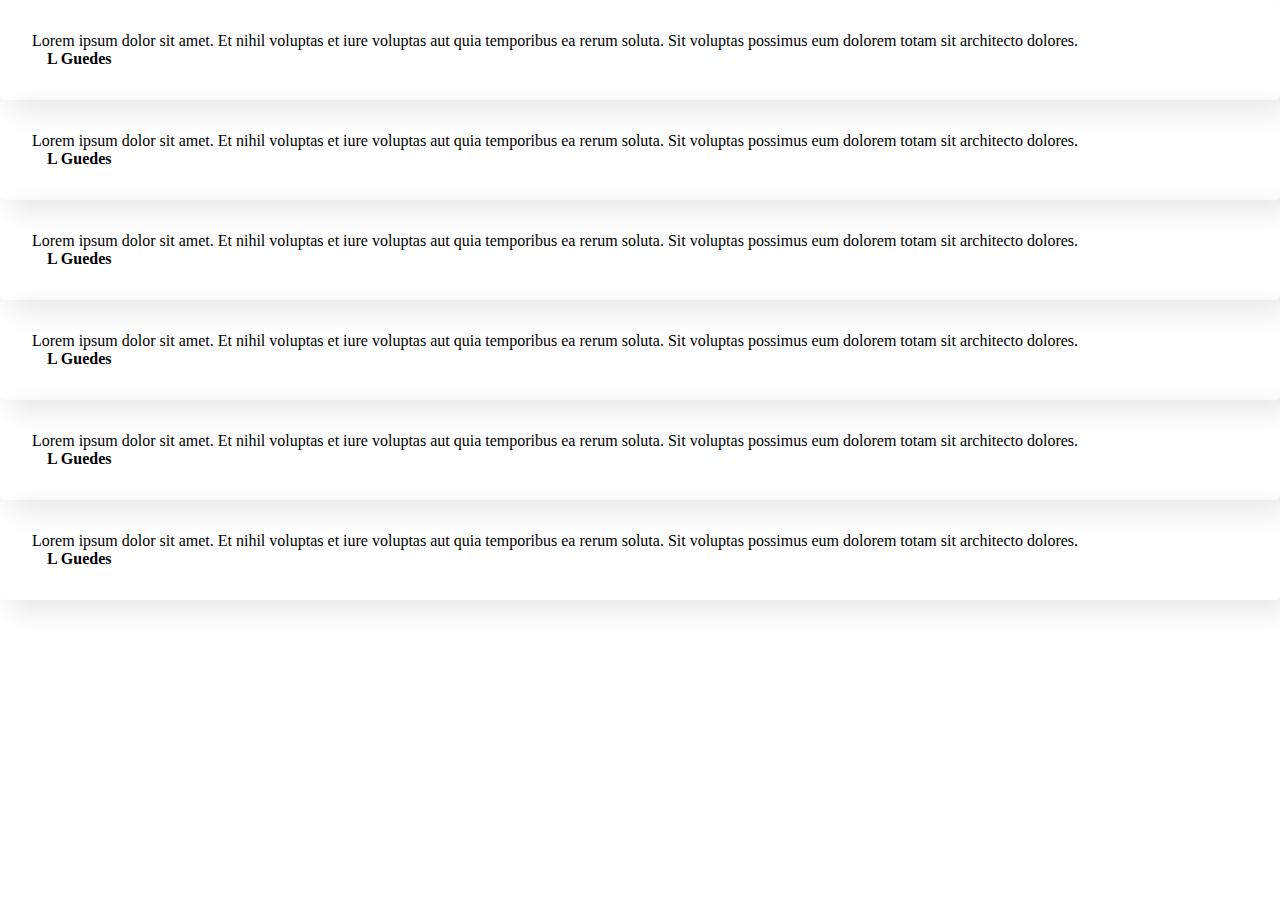
<file: css/grid/auto-fill & auto-fit/index.html>
<!DOCTYPE html>
<html lang="en">
<head>
    <meta charset="UTF-8">
    <meta http-equiv="X-UA-Compatible" content="IE=edge">
    <meta name="viewport" content="width=device-width, initial-scale=1.0">
    <link rel="stylesheet" href="./index.css">
    <title>Grid-exemple-1</title>
</head>
<body>
    <div class="container">
        <div class="card">
            <p>Lorem ipsum dolor sit amet. Et nihil voluptas et iure voluptas aut quia temporibus ea rerum soluta. Sit voluptas possimus eum dolorem totam sit architecto dolores.</p>
            <span>L Guedes</span>
        </div>

        <div class="card">
            <p>Lorem ipsum dolor sit amet. Et nihil voluptas et iure voluptas aut quia temporibus ea rerum soluta. Sit voluptas possimus eum dolorem totam sit architecto dolores.</p>
            <span>L Guedes</span>
        </div>

        <div class="card">
            <p>Lorem ipsum dolor sit amet. Et nihil voluptas et iure voluptas aut quia temporibus ea rerum soluta. Sit voluptas possimus eum dolorem totam sit architecto dolores.</p>
            <span>L Guedes</span>
        </div>

        <div class="card">
            <p>Lorem ipsum dolor sit amet. Et nihil voluptas et iure voluptas aut quia temporibus ea rerum soluta. Sit voluptas possimus eum dolorem totam sit architecto dolores.</p>
            <span>L Guedes</span>
        </div>

        <div class="card">
            <p>Lorem ipsum dolor sit amet. Et nihil voluptas et iure voluptas aut quia temporibus ea rerum soluta. Sit voluptas possimus eum dolorem totam sit architecto dolores.</p>
            <span>L Guedes</span>
        </div>

        <div class="card">
            <p>Lorem ipsum dolor sit amet. Et nihil voluptas et iure voluptas aut quia temporibus ea rerum soluta. Sit voluptas possimus eum dolorem totam sit architecto dolores.</p>
            <span>L Guedes</span>
        </div>
    </div>
</body>
</html>
</file>
<file: css/grid/auto-fill & auto-fit/index.css>
* {
    margin: 0;
    padding: 0;
    box-sizing: border-box;
};

body {
    font-family: "Nunito";    
};



.container {
    display: grid;
    grid-gap: 2em;
    padding: 3em;

    
}

.card {
    padding: 2em;
    border-radius: .3em;
    box-shadow: 10px 10px 30px rgba(0, 0, 0, 0.1);
}

.card span {
    font-weight: bold;
    position: relative;
    margin-left: 15px;
};

.card span ::before {
    content: " ";
    position: absolute;
    height: 1px;
    width: 10px;
    border-bottom: 1px solid black;
    top: 10px;
    left: -15px;
};

@media screen and (min-width: 550px) {

    .container {
        grid-template-columns: repeat(3, 1fr);
    };
}
</file>
